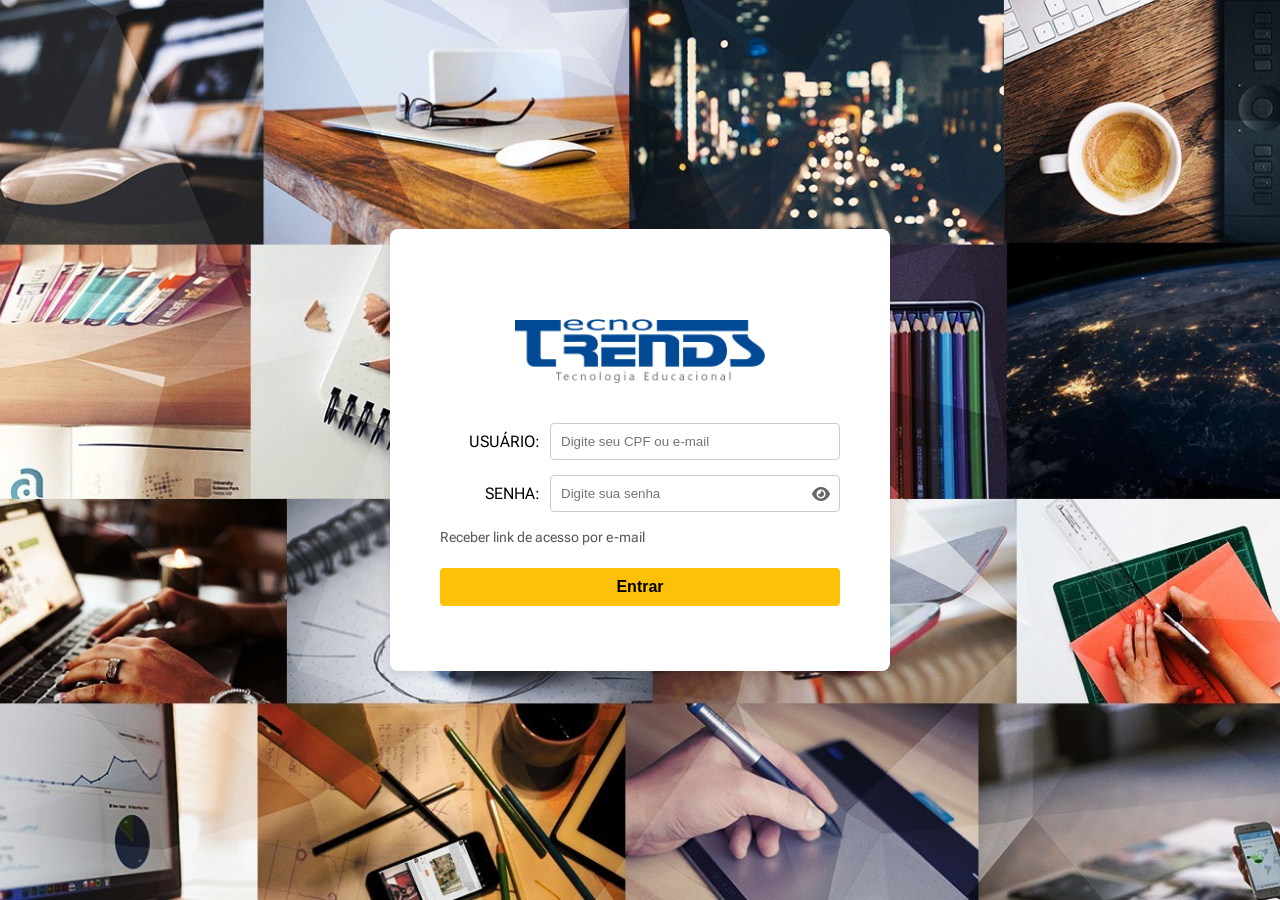
<file: index.html>
<!DOCTYPE html>
<html lang="pt-BR">

<head>
  <meta charset="UTF-8">
  <title>Login - TecnoTrends</title>
  <!-- responsividade -->
  <meta name="viewport" content="width=device-width, initial-scale=1.0">
  <!-- icone da senha -->
  <link rel="stylesheet" href="https://cdnjs.cloudflare.com/ajax/libs/font-awesome/6.5.0/css/all.min.css">
  <link rel="stylesheet" href="style.css">
  <!-- fonte usada -->
  <link rel="preconnect" href="https://fonts.googleapis.com">
  <link rel="preconnect" href="https://fonts.gstatic.com" crossorigin>
  <link href="https://fonts.googleapis.com/css2?family=Roboto+Flex:opsz,wght@8..144,100..1000&display=swap"
    rel="stylesheet">
</head>

<body>
  <!-- caixa do form -->
  <div class="login-box">
    <form action="" method="post" role="form">
      <!-- logotipo da empresa -->
      <img src="images/logo.png" alt="TecnoTrends-logo" class="logo" title="TecnoTrends - Tecnologia Educacional">

      <!-- cpf/email do usuário -->
      <div class="form-group">
        <label for="cpfEmail">USUÁRIO:</label>
        <input type="text" id="cpfEmail" placeholder="Digite seu CPF ou e-mail" aria-label="CPF ou e-mail">
      </div>

      <!-- senha usuário -->
      <div class="form-group">
        <label for="password">SENHA:</label>
        <div class="password-container">
          <input type="password" id="password" placeholder="Digite sua senha">
          <i class="fas fa-eye" id="togglePassword" aria-label="Senha" title="Exibir/Esconder senha"></i>
        </div>
      </div>

      <!-- link de acesso p/ email -->
      <a href="mailto:tecnologia@tecnotrends.com.br" aria-label="Receber link de acesso por e-mail"
        title="Clique para receber link de acesso por e-mail">Receber link de acesso por e-mail</a>

      <!-- botao de acao -->
      <button type="submit" class="btn-entrar" role="button" aria-label="Entrar no sistema" title="Clique para entrar"
        onclick="fieldValidation(event)">Entrar</button>
    </form>
    <!-- Mensagens de erro/sucesso -->
    <div id="infoBox">
    </div>
  </div>
  <script src="script.js"></script>
</body>

</html>
</file>
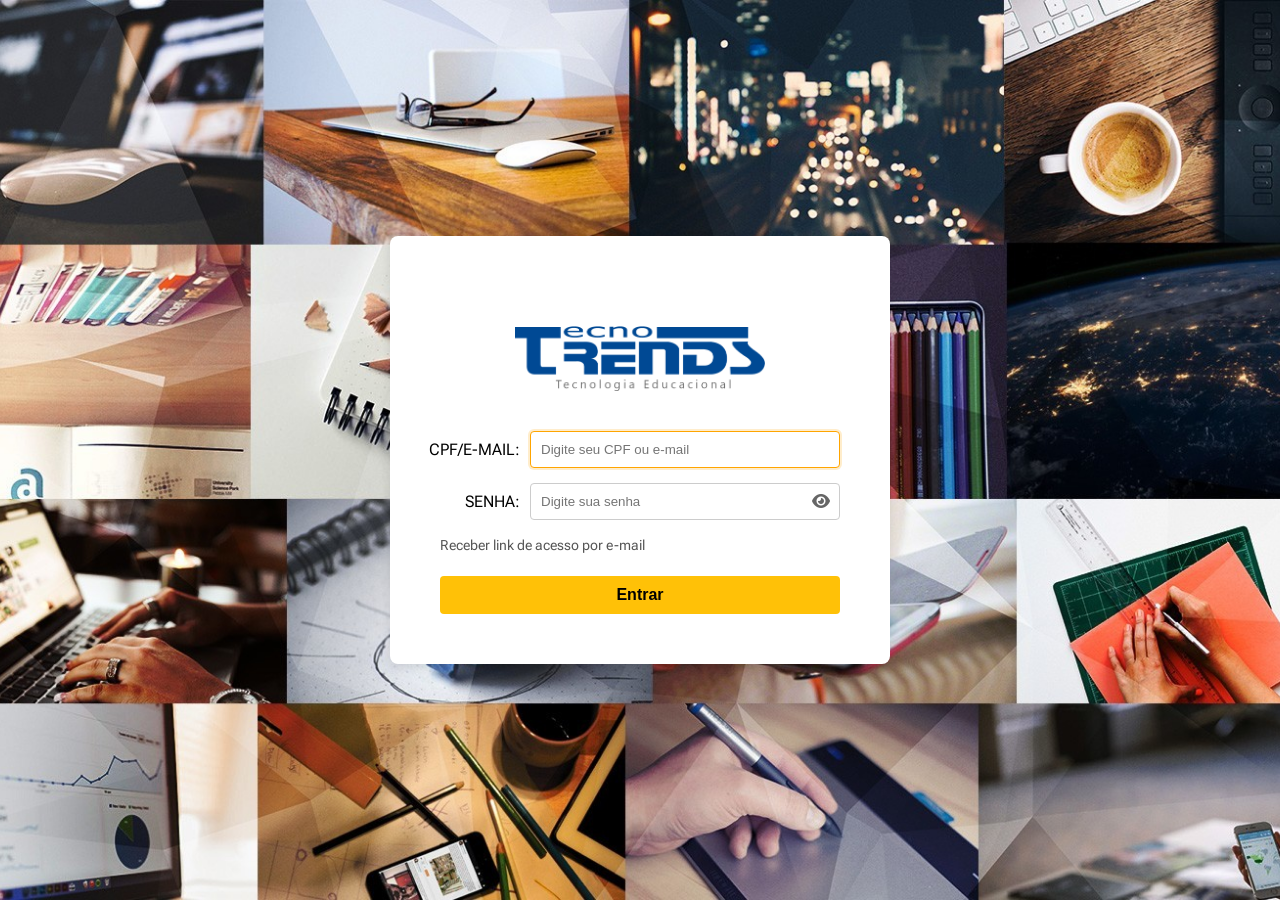
<file: login-tecnotrends/index.html>
<!DOCTYPE html>
<html lang="pt-BR">
<head>
  <meta charset="UTF-8">
  <title>Login - TecnoTrends</title>
  <!-- icone da senha -->
  <link rel="stylesheet" href="https://cdnjs.cloudflare.com/ajax/libs/font-awesome/6.5.0/css/all.min.css">
  <link rel="stylesheet" href="style.css">
  <!-- fonte usada -->
  <link rel="preconnect" href="https://fonts.googleapis.com">
  <link rel="preconnect" href="https://fonts.gstatic.com" crossorigin>
  <link href="https://fonts.googleapis.com/css2?family=Roboto+Flex:opsz,wght@8..144,100..1000&display=swap" rel="stylesheet">
</head>

<body>
	<!-- caixa do form -->
  <div class="login-box">
    <form action="" method="post"  role="form">
      <!-- logotipo da empresa -->
      <img src="images/logo.png" alt="TecnoTrends-logo" class="logo" title="TecnoTrends - Tecnologia Educacional">

      <!-- cpf/email do usuário -->
      <div class="form-group">
        <label for="cpf-email">CPF/E-MAIL:</label>
        <input type="text" id="cpf-email" placeholder="Digite seu CPF ou e-mail" required 
        aria-label="CPF ou e-mail" aria-required="true" autofocus>
      </div>
      <!-- senha usuário -->
      <div class="form-group">
        <label for="password">SENHA:</label>
        <div class="password-container">
          <input type="password" id="password" placeholder="Digite sua senha" required>
          <i class="fas fa-eye" id="togglePassword" aria-label="Senha" aria-required="true" title="Exibir/Esconder senha"></i>
        </div>
      </div>
      <!-- link de acesso p/ email -->
      <a href="#" aria-label="Receber link de acesso por e-mail" title="Clique para receber link de acesso por e-mail">Receber link de acesso por e-mail</a>

      <!-- botao de acao -->
      <button type="submit" class="btn-entrar" role="button" aria-label="Entrar no sistema" title="Clique para entrar">Entrar</button>
    </form>
  </div>
  <script src="script.js"></script>
</body>
</html>
</file>
<file: style.css>
body {
  display: flex;
  justify-content: center;
  align-items: center;
  height: 100vh;
  margin: 0;
  background: url(images/background.jpg);
  background-size: cover;
  background-position: center;
  background-repeat: no-repeat;
  font-family: "Roboto Flex", sans-serif;
}

.login-box {
  background-color: white;
  padding: 50px;
  border-radius: 8px;
  box-shadow: 0 4px 10px rgba(0, 0, 0, 0.1);
  width: 100%;
  max-width: 400px;
  display: flex;
  flex-direction: column;
}

.logo {
  display: block;
  margin: 40px auto;
  width: 250px;
}

.form-group {
  display: flex;
  align-items: center;
  margin-bottom: 15px;
}

label {
  width: 100px;
  margin-right: 10px;
  text-align: right;
}

input[type="text"],
input[type="password"] {
  flex: 1;
  padding: 10px;
  border: 1px solid #ccc;
  border-radius: 4px;
  box-sizing: border-box;
}

input[type="text"]:focus,
input[type="password"]:focus {
  border: 1px solid orange;
  box-shadow: 0 0 0 2px rgba(255, 165, 0, 0.2);
  outline: none;
}

.password-container {
  position: relative;
  width: 100%;
  flex: 1;
  display: flex;
}

.password-container input {
  width: 100%;
  padding-right: 20px;
}

.password-container i {
  position: absolute;
  top: 50%;
  right: 10px;
  transform: translateY(-50%);
  cursor: pointer;
  color: #666;
}

a {
  display: block;
  margin: 17px 0;
  font-size: 0.9em;
  color: #555;
  text-decoration: none;
}

.btn-entrar {
  width: 100%;
  padding: 10px;
  background-color: #ffc107;
  color: black;
  border: none;
  border-radius: 4px;
  margin-top: 5px;
  font-size: 16px;
  font-weight: bold;
  cursor: pointer;
  transition: background-color 0.2s ease;
}

.btn-entrar:hover {
  background-color: #e0a800;
}

.btn-entrar:active {
  filter: brightness(0.95);
}

#infoBox {
  text-align: center;
  margin-top: 15px;
}

/* Responsividade */
/* CELULARES */
@media (max-width: 480px) {
  .login-box {
    width: 90%;
    padding: 30px 20px;
  }

  .logo {
    width: 180px;
    margin: 20px auto;
  }

  .form-group {
    flex-direction: column;
    align-items: flex-start;
    margin-left: 0;
  }

  label {
    width: auto;
    margin-bottom: 5px;
    text-align: left;
  }

  .password-container {
    flex-direction: row;
  }
}


/* TABLET */
@media (max-width: 768px) {
  body {
    flex-direction: column;
    align-items: stretch;
    padding: 20px;
  }

  .login-box {
    width: 100%;
    padding: 30px 20px;
    box-sizing: border-box;
    margin: auto;
  }

  .logo {
    width: 180px;
    margin: 20px auto;
  }

  .form-group {
    flex-direction: column;
    align-items: flex-start;
    width: 100%;
  }

  label {
    width: 100%;
    margin-bottom: 5px;
    text-align: left;
  }

  input[type="text"],
  input[type="password"],
  .password-container {
    width: 100%;
  }

  .password-container input {
    width: 100%;
  }
}
</file>
<file: login-tecnotrends/style.css>
body {
  display: flex;
  justify-content: center;  
  align-items: center;      
  height: 100vh;            
  margin: 0;
  background: url(images/background.jpg);
  background-size: cover;
  background-position: center;
  background-repeat: no-repeat;
  font-family: "Roboto Flex", sans-serif;
}

.login-box {
  background-color: white;
  padding: 50px;
  border-radius: 8px;
  box-shadow: 0 4px 10px rgba(0,0,0,0.1);
  width: 400px;
  display: flex;
  flex-direction: column;
}

.logo {
  display: block;
  margin: 40px auto; 
  width: 250px;
}

.form-group {
  display: flex;
  align-items: center;
  margin-bottom: 15px;
  margin-left: -20px; 
}

label {
  width: 100px;
  margin-right: 10px;
  text-align: right;
}

input[type="text"],
input[type="password"] {
  flex: 1;
  padding: 10px;
  border: 1px solid #ccc;
  border-radius: 4px;
  box-sizing: border-box;
}
input[type="text"]:focus,
input[type="password"]:focus {
  border: 1px solid orange;
  box-shadow: 0 0 0 2px rgba(255, 165, 0, 0.2);
  outline: none; 
}

.password-container {
  position: relative;
  width: 100%;
  flex: 1;
  display: flex;
}

.password-container input {
  width: 100%;
  padding-right: 20px;
}
.password-container i {
  position: absolute;
  top: 50%;
  right: 10px;
  transform: translateY(-50%);
  cursor: pointer;
  color: #666;
}

a {
  display: block;
  margin: 17px 0;
  font-size: 0.9em;
  color: #555;
  text-decoration: none;
}

.btn-entrar {
  width: 100%;
  padding: 10px;
  background-color: #ffc107;
  color: black;
  border: none;
  border-radius: 4px;
  margin-top: 5px;
  font-size: 16px;
  font-weight: bold;
  cursor: pointer;
  transition: background-color 0.2s ease;
}

.btn-entrar:hover {
  background-color: #e0a800;
}

.btn-entrar:active {
  filter: brightness(0.95);
}
</file>
